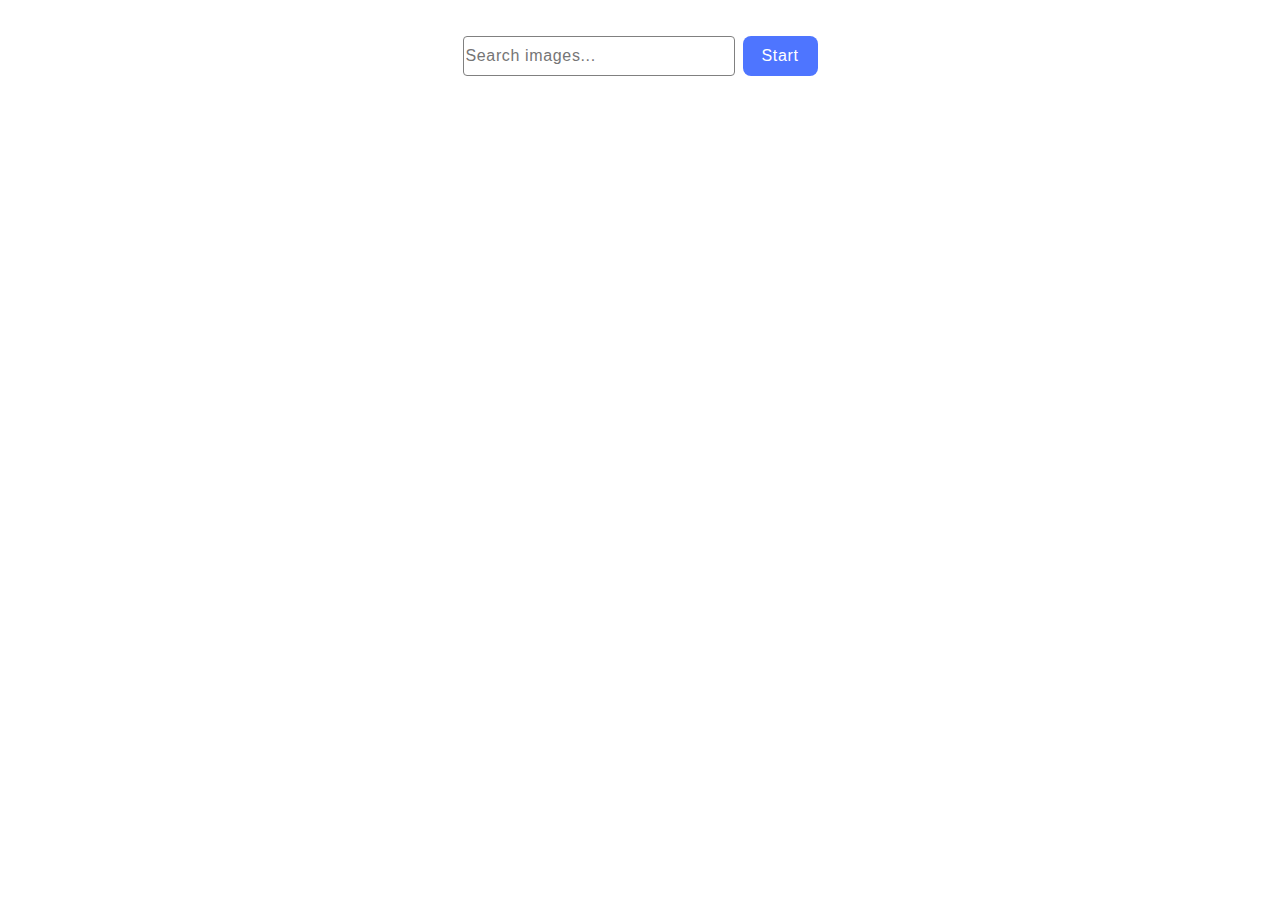
<file: src/index.html>
<!DOCTYPE html>
<html lang="en">
  <head>
    <meta charset="UTF-8" />
    <link rel="icon" type="image/svg+xml" href="/favicon.svg" />
    <meta name="viewport" content="width=device-width, initial-scale=1.0" />
    <title>Vanilla App Template</title>
    <link rel="stylesheet" href="./css/styles.css" />
  </head>
  <body>
    <form class="form">
      <input
        type="text"
        class="form-input"
        placeholder="Search images..."
        id="form-input"
      />
      <button type="submit" class="form-submit-btn">Start</button>
    </form>
    <ul class="gallery"></ul>
    <button type="button" class="load-more-btn form-submit-btn hide">
      Load more
    </button>
    <span class="loader hide"></span>
    <button type="button" class="up-btn hide">UP</button>
    <script type="module" src="./main.js"></script>
  </body>
</html>
</file>
<file: src/css/styles.css>
@import url(./reset.css);

* {
  box-sizing: border-box;
}
body {
  font-family: 'Montserrat', sans-serif;
  color: #808080;
}

.form {
  display: flex;
  align-items: center;
  justify-content: center;
  gap: 8px;
  margin-top: 36px;
}

.form-input {
  width: 272px;
  height: 40px;
  border-radius: 4px;
  font-size: 16px;
  line-height: 1.5;
  letter-spacing: 0.04em;
  border: 1px solid #808080;
  outline: none;
}
.form-input:hover {
  border: 1px solid #000;
}
.form-input:focus {
  border: 1px solid #4e75ff;
}

.form-submit-btn {
  font-weight: 500;
  font-size: 16px;
  line-height: 1.5;
  letter-spacing: 0.04em;
  color: #fff;
  border-radius: 8px;
  padding: 8px 16px;
  width: 75px;
  background-color: #4e75ff;
  /* height: 40px; */
  border: none;
}

.form-submit-btn:hover,
.form-submit-btn:focus {
  background-color: #6c8cff;
}

.gallery {
  display: flex;
  flex-wrap: wrap;
  gap: 24px;
  margin: 32px 156px;
}

.gallery-item {
  width: calc((100% - 48px) / 3);
  height: 200px;
  border: 1px solid #808080;
  border-radius: 5px;
}

.gallery-image {
  width: 360px;
  height: 150px;
  margin-bottom: 10px;
  object-fit: cover;
}
.gallery-image:hover {
  scale: 1.05;
}

.gallery-wrap {
  display: flex;
  justify-content: center;
  gap: 15px;
}

.loader {
  display: block;
  position: relative;
  width: 100px;
  height: 100px;
  margin-left: auto;
  margin-right: auto;
  margin-top: 10px;
}

.load-more-btn {
  display: block;
  width: 125px;
  margin-left: auto;
  margin-right: auto;
}

.hide {
  display: none;
}

.up-btn {
  position: fixed;
  width: 50px;
  height: 50px;
  background-color: #cbf9ff;
  border-radius: 50%;
  border: 1px solid #4e75ff;
  bottom: 50px;
  right: 50px;
  font-weight: 700;
  color: #4e75ff;
}
.loader:before,
.loader:after {
  content: '';
  border-radius: 50%;
  position: absolute;
  inset: 0;
  box-shadow: 0 0 10px 2px rgba(0, 0, 0, 0.3) inset;
}
.loader:after {
  box-shadow: 0 2px 0 #ff3d00 inset;
  animation: rotate 2s linear infinite;
}

@keyframes rotate {
  0% {
    transform: rotate(0);
  }
  100% {
    transform: rotate(360deg);
  }
}
</file>
